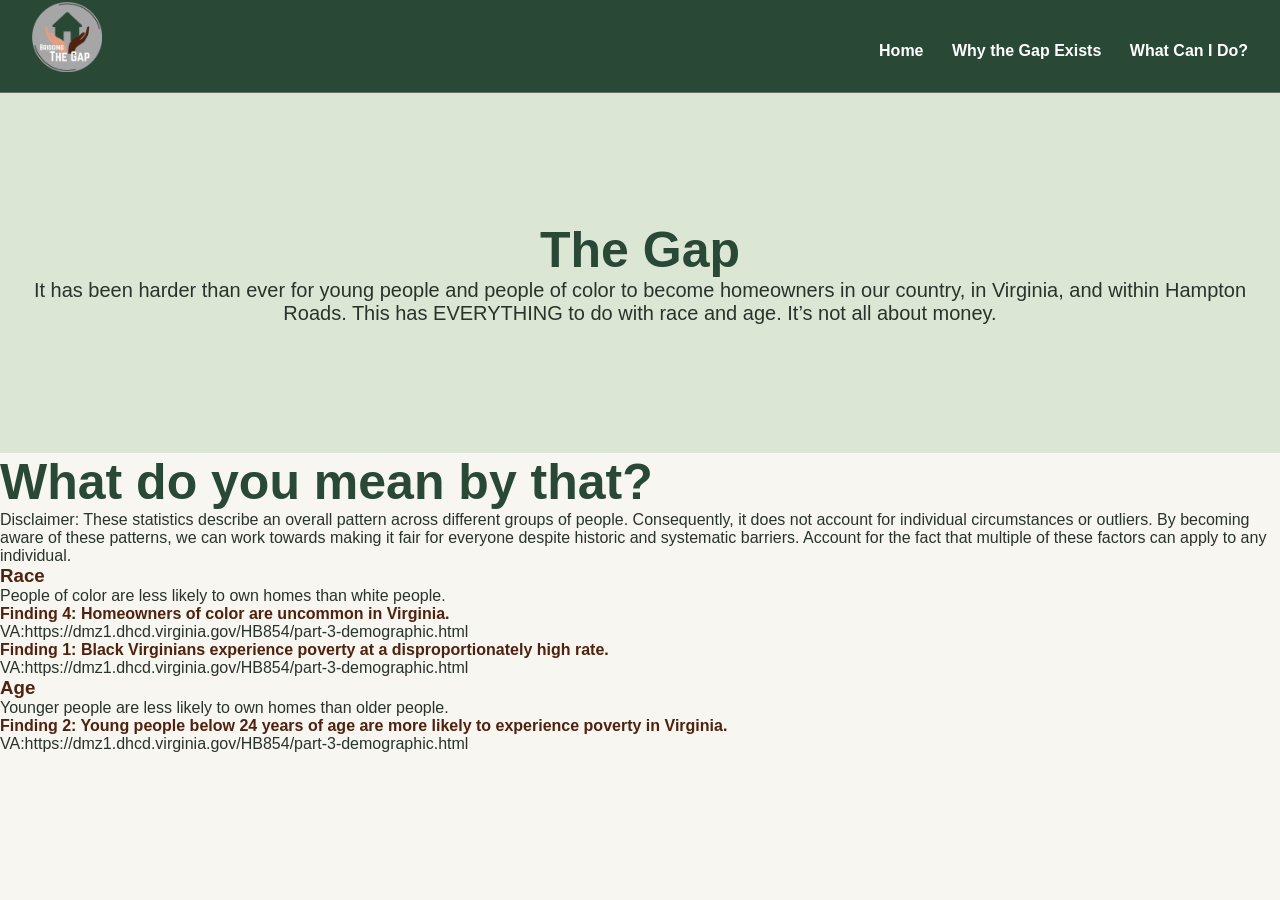
<file: index.html>
<!DOCTYPE html>
<html lang="en">
<head>
    <meta charset="UTF-8">
    <meta name="viewport" content="width=device-width, initial-scale=1.0">

    <title>The Gap</title>
    <link rel="stylesheet" href="style.css">
</head>
<body>
    <main>
        <!--Navigation Header-->
        <header class="site-header">
            <nav class="navbar">
                <img src="the-gap-logo.png" alt="The Gap Logo" style= "max-height: 70px; width: auto; margin: -30px 0;">
                <a href="index.html">Home</a>
                <a href="why.html">Why the Gap Exists</a>
                <a href="action.html">What Can I Do?</a>
            </nav>
        </header>

        <!--Title Header-->
        <div class="heading">
            <h1>The Gap</h1>
                <p>It has been harder than ever for young people and people of color to become homeowners in our country, in Virginia, and within Hampton Roads. This has EVERYTHING to do with race and age. It’s not all about money.</p>
        </div>
        
        <!--Site Contents-->
        <div class="sub-heading">
            <h1>What do you mean by that?</h1>
            <p>Disclaimer: These statistics describe an overall pattern across different groups of people. Consequently, it does not account for individual circumstances or outliers. By becoming aware of these patterns, we can work towards making it fair for everyone despite historic and systematic barriers. Account for the fact that multiple of these factors can apply to any individual.</p>
        </div>

        <div class="section-1">
            <!--Race-based statistics-->
            <h3>Race</h3>
            <p>People of color are less likely to own homes than white people.</p>
            <h4>Finding 4: Homeowners of color are uncommon in Virginia.</h4>
            <div class='tableauPlaceholder' id='viz1792675251865' style='position: relative'><noscript><a href='https:&#47;&#47;dmz1.dhcd.virginia.gov&#47;'><img alt='hhrace.mg.own.db ' src='https:&#47;&#47;public.tableau.com&#47;static&#47;images&#47;HB&#47;HB854-Homeownership-Ownerraceandethnicity&#47;hhrace_mg_own_db&#47;1_rss.png' style='border: none' /></a></noscript><object class='tableauViz'  style='display:none;'><param name='host_url' value='https%3A%2F%2Fpublic.tableau.com%2F' /> <param name='embed_code_version' value='3' /> <param name='site_root' value='' /><param name='name' value='HB854-Homeownership-Ownerraceandethnicity&#47;hhrace_mg_own_db' /><param name='tabs' value='no' /><param name='toolbar' value='yes' /><param name='static_image' value='https:&#47;&#47;public.tableau.com&#47;static&#47;images&#47;HB&#47;HB854-Homeownership-Ownerraceandethnicity&#47;hhrace_mg_own_db&#47;1.png' /> <param name='animate_transition' value='yes' /><param name='display_static_image' value='yes' /><param name='display_spinner' value='yes' /><param name='display_overlay' value='yes' /><param name='display_count' value='yes' /></object></div>                <script type='text/javascript'>                    var divElement = document.getElementById('viz1792675251865');                    var vizElement = divElement.getElementsByTagName('object')[0];                    vizElement.style.width='100%';vizElement.style.maxWidth='800px';vizElement.style.height=(divElement.offsetWidth*0.75)+'px';vizElement.style.maxHeight='527px';                    var scriptElement = document.createElement('script');                    scriptElement.src = 'https://public.tableau.com/javascripts/api/viz_v1.js';                    vizElement.parentNode.insertBefore(scriptElement, vizElement);                </script>
            <p>VA:https://dmz1.dhcd.virginia.gov/HB854/part-3-demographic.html</p>                
            <h4>Finding 1: Black Virginians experience poverty at a disproportionately high rate.</h4>
            <div class='tableauPlaceholder' id='viz1791947469573' style='position: relative'><noscript><a href='https:&#47;&#47;dmz1.dhcd.virginia.gov&#47;'><img alt='poverty.rate.db ' src='https:&#47;&#47;public.tableau.com&#47;static&#47;images&#47;HB&#47;HB854-Economic-Povertyratebyraceorethnicity&#47;poverty_rate_db&#47;1_rss.png' style='border: none' /></a></noscript><object class='tableauViz'  style='display:none;'><param name='host_url' value='https%3A%2F%2Fpublic.tableau.com%2F' /> <param name='embed_code_version' value='3' /> <param name='site_root' value='' /><param name='name' value='HB854-Economic-Povertyratebyraceorethnicity&#47;poverty_rate_db' /><param name='tabs' value='no' /><param name='toolbar' value='yes' /><param name='static_image' value='https:&#47;&#47;public.tableau.com&#47;static&#47;images&#47;HB&#47;HB854-Economic-Povertyratebyraceorethnicity&#47;poverty_rate_db&#47;1.png' /> <param name='animate_transition' value='yes' /><param name='display_static_image' value='yes' /><param name='display_spinner' value='yes' /><param name='display_overlay' value='yes' /><param name='display_count' value='yes' /></object></div>                <script type='text/javascript'>                    var divElement = document.getElementById('viz1791947469573');                    var vizElement = divElement.getElementsByTagName('object')[0];                    vizElement.style.width='100%';vizElement.style.maxWidth='800px';vizElement.style.height=(divElement.offsetWidth*0.75)+'px';vizElement.style.maxHeight='527px';                    var scriptElement = document.createElement('script');                    scriptElement.src = 'https://public.tableau.com/javascripts/api/viz_v1.js';                    vizElement.parentNode.insertBefore(scriptElement, vizElement);                </script>
            <p>VA:https://dmz1.dhcd.virginia.gov/HB854/part-3-demographic.html</p>
        </div>

        <div class="section-2"></div>
        <!--Age-based statistics-->
            <h3>Age</h3>
            <p>Younger people are less likely to own homes than older people.</p>
            <h4>Finding 2: Young people below 24 years of age are more likely to experience poverty in Virginia.</h4>
            <div class='tableauPlaceholder' id='viz1791947502230' style='position: relative'><noscript><a href='https:&#47;&#47;dmz1.dhcd.virginia.gov&#47;'><img alt='poverty.rate.age.db ' src='https:&#47;&#47;public.tableau.com&#47;static&#47;images&#47;HB&#47;HB854-Economic-Povertyratebyage&#47;poverty_rate_age_db&#47;1_rss.png' style='border: none' /></a></noscript><object class='tableauViz'  style='display:none;'><param name='host_url' value='https%3A%2F%2Fpublic.tableau.com%2F' /> <param name='embed_code_version' value='3' /> <param name='site_root' value='' /><param name='name' value='HB854-Economic-Povertyratebyage&#47;poverty_rate_age_db' /><param name='tabs' value='no' /><param name='toolbar' value='yes' /><param name='static_image' value='https:&#47;&#47;public.tableau.com&#47;static&#47;images&#47;HB&#47;HB854-Economic-Povertyratebyage&#47;poverty_rate_age_db&#47;1.png' /> <param name='animate_transition' value='yes' /><param name='display_static_image' value='yes' /><param name='display_spinner' value='yes' /><param name='display_overlay' value='yes' /><param name='display_count' value='yes' /></object></div>                <script type='text/javascript'>                    var divElement = document.getElementById('viz1791947502230');                    var vizElement = divElement.getElementsByTagName('object')[0];                    vizElement.style.width='100%';vizElement.style.maxWidth='800px';vizElement.style.height=(divElement.offsetWidth*0.75)+'px';vizElement.style.maxHeight='527px';                    var scriptElement = document.createElement('script');                    scriptElement.src = 'https://public.tableau.com/javascripts/api/viz_v1.js';                    vizElement.parentNode.insertBefore(scriptElement, vizElement);                </script>
            <p>VA:https://dmz1.dhcd.virginia.gov/HB854/part-3-demographic.html</p>
       </div>
    </main>
</body>
</html>
</file>
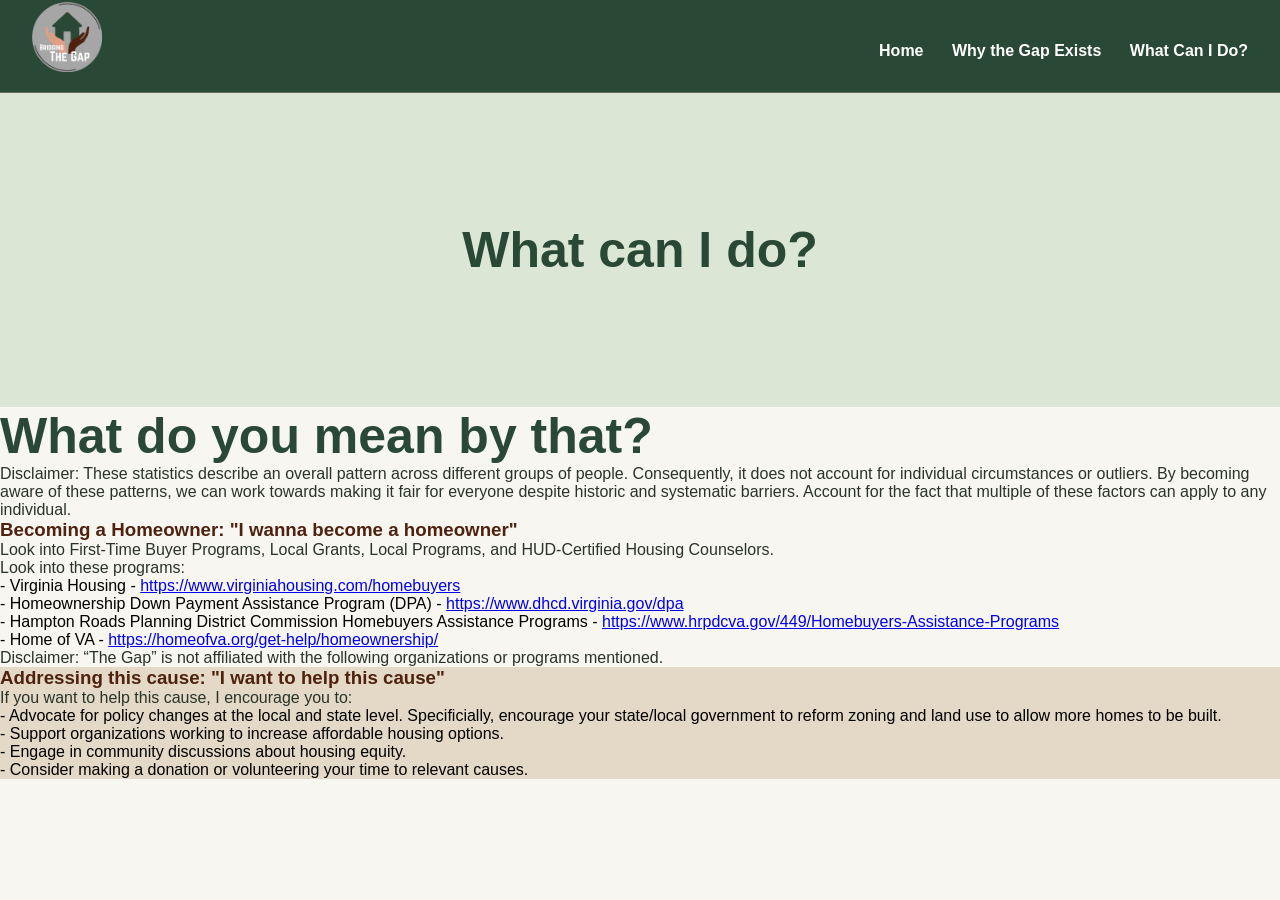
<file: action.html>
<!DOCTYPE html>
<html lang="en">
<head>
    <meta charset="UTF-8">
    <meta name="viewport" content="width=device-width, initial-scale=1.0">
    <title>The Gap</title>
    <link rel="stylesheet" href="style.css">
</head>
<body>
    <main>
<!--Navigation Header-->
    <header class="site-header">
        <nav class="navbar">
            <img src="the-gap-logo.png" alt="The Gap Logo" style= "max-height: 70px; width: auto; margin: -30px 0;">
            <a href="index.html">Home</a>
            <a href="why.html">Why the Gap Exists</a>
            <a href="action.html">What Can I Do?</a>
        </nav>
    </header>

<!--Title Header-->
    <div class="container">
        <div class="heading">
              <h1>What can I do?</h1>
        </div>
    </div>
    <div class="sub-heading">
        <h1>What do you mean by that?</h1>
        <p>Disclaimer: These statistics describe an overall pattern across different groups of people. Consequently, it does not account for individual circumstances or outliers. By becoming aware of these patterns, we can work towards making it fair for everyone despite historic and systematic barriers. Account for the fact that multiple of these factors can apply to any individual.</p>
    </div>

    <div class="section-1">
        <!--Becoming a Homeowner-->
        <h3>Becoming a Homeowner: "I wanna become a homeowner"</h3>
        <p>Look into First-Time Buyer Programs, Local Grants, Local Programs, and HUD-Certified Housing Counselors.</p>
        <p>Look into these programs:</p>
         <ul>
            <li>    - Virginia Housing - <a href="https://www.virginiahousing.com/homebuyers">https://www.virginiahousing.com/homebuyers</a></li>
            <li>    - Homeownership Down Payment Assistance Program (DPA) - <a href="https://www.dhcd.virginia.gov/dpa">https://www.dhcd.virginia.gov/dpa</a></li>
            <li>    - Hampton Roads Planning District Commission Homebuyers Assistance Programs - <a href="https://www.hrpdcva.gov/449/Homebuyers-Assistance-Programs">https://www.hrpdcva.gov/449/Homebuyers-Assistance-Programs</a></li>
            <li>    - Home of VA -  <a href="https://homeofva.org/get-help/homeownership/">https://homeofva.org/get-help/homeownership/</a></li>
        </ul>
        <p>Disclaimer: “The Gap” is not affiliated with the following organizations or programs mentioned.</p>
    </div>

    
    <div class="section-2">
        <!--Addressing this cause-->
        <h3>Addressing this cause: "I want to help this cause"</h3>
        <p>If you want to help this cause, I encourage you to:</p>      
        <ul>
            <li>    - Advocate for policy changes at the local and state level. Specificially, encourage your state/local government to reform zoning and land use to allow more homes to be built.</li>
            <li>    - Support organizations working to increase affordable housing options.</li>
            <li>    - Engage in community discussions about housing equity.</li>
            <li>    - Consider making a donation or volunteering your time to relevant causes.</li>
        </ul>
    </div>
    </main>
</body>
</html>
</file>
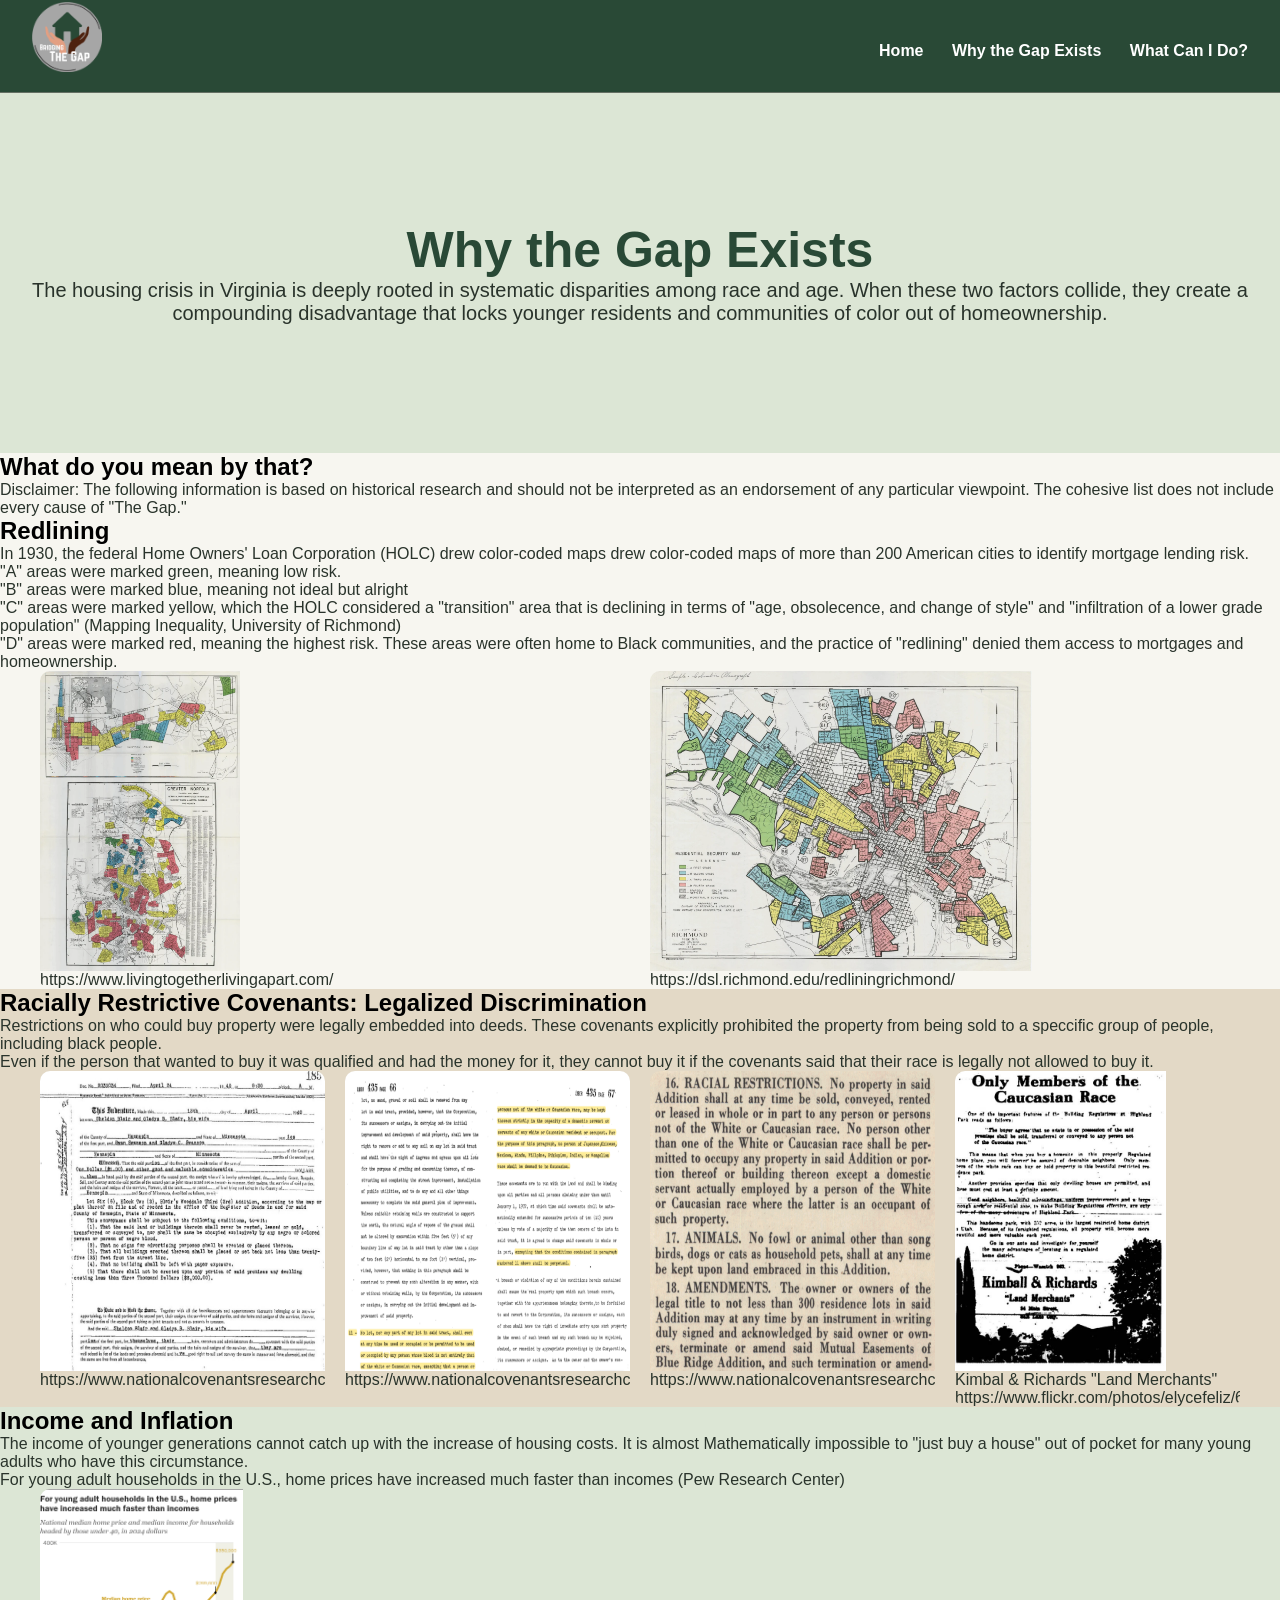
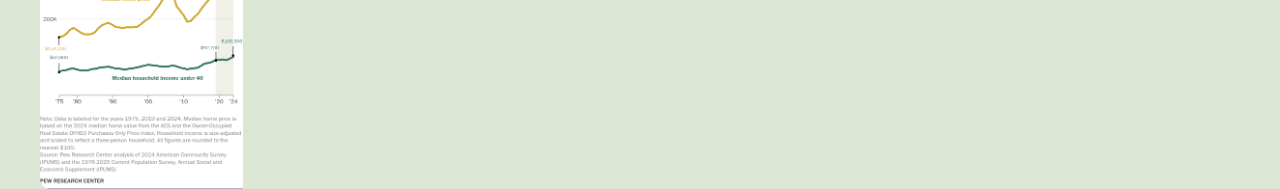
<file: why.html>
<!DOCTYPE html>
<html lang="en">
<head>
    <meta charset="UTF-8">
    <meta name="viewport" content="width=device-width, initial-scale=1.0">
    <title>The Gap</title>
    <link rel="stylesheet" href="style.css">
</head>
    <body>
        <main>

<!--Navigation Header-->
        <header class="site-header">
            <nav class="navbar">
                <img src="the-gap-logo.png" alt="The Gap Logo" style= "max-height: 70px; width: auto; margin: -30px 0;">
                <a href="index.html">Home</a>
                <a href="why.html">Why the Gap Exists</a>
                <a href="action.html">What Can I Do?</a>
            </nav>
        </header>

<!--Title Header-->
    <div class="container"> <!---Container for everything-->
        <div class="heading">
              <h1>Why the Gap Exists</h1>
              <p>The housing crisis in Virginia is deeply rooted in systematic disparities among race and age. When these two factors collide, they create a compounding disadvantage that locks younger residents and communities of color out of homeownership.</p>
        </div>
    </div>

        <h2>What do you mean by that?</h2>
        <p>Disclaimer: The following information is based on historical research and should not be interpreted as an endorsement of any particular viewpoint. The cohesive list does not include every cause of "The Gap."</p>

<!---Redlining--->
    <div class="section-1">
        <h2>Redlining</h2>
        <p>In 1930, the federal Home Owners' Loan Corporation (HOLC) drew color-coded maps drew color-coded maps of more than 200 American cities to identify mortgage lending risk.</p>
        <p>"A" areas were marked green, meaning low risk.</p>
        <p>"B" areas were marked blue, meaning not ideal but alright</p>
        <p>"C" areas were marked yellow, which the HOLC considered a "transition" area that is declining in terms of "age, obsolecence, and change of style" and "infiltration of a lower grade population" (Mapping Inequality, University of Richmond)</p>
        <p>"D" areas were marked red, meaning the highest risk. These areas were often home to Black communities, and the practice of "redlining" denied them access to mortgages and homeownership.</p>
        
        <!--  Images of Maps Gallery -->
        <div class="img-gallery">
            <div class="gallery-item">
                <img src="HOLC-Greater-Norfolk.webp" alt="HOLC Map of Greater Norfolk, Virginia (Modern Day Hampton Roads Area)">
                <p>https://www.livingtogetherlivingapart.com/</p>
            </div>
            <div class="gallery-item">
                <img src="HOLC-Richmond.webp" alt="HOLC Map of Richmond, Virginia">
                <p>https://dsl.richmond.edu/redliningrichmond/</p>
            </div>
        </div>
    </div>


<!---Racially Restrictive Covenants--->
    <div class="section-2">
        <h2>Racially Restrictive Covenants: Legalized Discrimination</h2>
        <p>Restrictions on who could buy property were legally embedded into deeds. These covenants explicitly prohibited the property from being sold to a speccific group of people, including black people.</p>
        <p>Even if the person that wanted to buy it was qualified and had the money for it, they cannot buy it if the covenants said that their race is legally not allowed to buy it.</p>

        <div class="img-gallery">
             <!---<img src="racially_restrictive_covenant4.jpg" alt="Example of a Racially Restrictive Covenant">-->
             <!--- https://www.nationalcovenantsresearchcoalition.com/whatisacovenant Accessed 10/22/26 -->
            <div class="gallery-item">
                <img src="racially_restrictive_covenant1.webp" alt="Example of a Racially Restrictive Covenant">
                <p>https://www.nationalcovenantsresearchcoalition.com/whatisacovenant</p>
            </div>
            <div class="gallery-item">
                <img src="racially_restrictive_covenant2.webp" alt="Example of a Racially Restrictive Covenant">
                <p>https://www.nationalcovenantsresearchcoalition.com/whatisacovenant</p>
            </div>
            <div class="gallery-item">
                <img src="racially_restrictive_covenant3.webp" alt="Example of a Racially Restrictive Covenant">
                <p>https://www.nationalcovenantsresearchcoalition.com/whatisacovenant</p>
            </div>
            <div class="gallery-item">  
                <img src="racially_restrictive_covenant4.jpg" alt="Example of a Racially Restrictive Covenant">
                <p>Kimbal & Richards "Land Merchants" https://www.flickr.com/photos/elycefeliz/6751042001</p>
            </div>
        </div>
    </div>

<!---Income and Inflation--->
    <div class="section-3">
        <h2>Income and Inflation</h2>
        <p>The income of younger generations cannot catch up with the increase of housing costs. It is almost Mathematically impossible to "just buy a house" out of pocket for many young adults who have this circumstance.</p>
        <p>For young adult households in the U.S., home prices have increased much faster than incomes (Pew Research Center)</p>
        <div class="img-gallery">
            <div class="gallery-item">
                <img src="for_young_adult_households_in_the_us_home_prices_have_increased_much_faster_than_incomes.png" alt="Statistics on the increase of home prices and incomes (Pew Research Center)">
            </div>
        </div> 
    </div>
        </main>
    </body>
</html>
</file>
<file: style.css>
/* Core Styles */
*{
    margin: 0;
    padding: 0;
}

:root {
    --forest: #294936;
    --green: #547653;
    --sage: #dce6d5;
    --cream: #f7f6f0;
    --white: #ffffff;
    --text: #29332b;
    --muted: #657064;
 
    --sand: #E3D9C6;
    --coffee: #4E220F;
}

/* Individual Elements */

/* Text */
h1 {
    font-size: 50px;
    color: var(--forest);
}

h3 {
    color: var(--coffee)
}

h4 {
    color: var(--coffee)
}

p {
  color: var(--text);
}


img {
    max-width: 50% ;
    height: auto ;
    display: block ;
}

/* Classes */
body {
    font-family: "Segoe UI", Arial, sans-serif;
    background-color: var(--cream);
}

/* Navigation Header */
.site-header {
    background-color: var(--forest);
    color: var(--white);
    padding: 2rem;
    text-align: right ;
    border-bottom: 1px solid var(--muted) ;
}

.site-header a {
    text-decoration: none ;
    color: var(--white) ;
    font-weight: 600 ;
    margin-left: 1.5rem ;
}

/* Sections */

/* Heading */
.heading {
    text-align: center ;
    padding: 10% 0 ;
    background-color: var(--sage);
    color: var(--forest) ;
}

.heading p {
    font-size: 20px;
    color: var(--text);
}

/* Subheading */
.subheading {
    background-color: var(--sand);
    padding: 10% 0 ;
}

.subheading p {
    font-size: 15px;
    color: var(--text);
}

/* Section 1 */
.section-1{
    background-color: var(--cream);
}

/* Section 2 */
.section-2{
    background-color: var(--sand);
}

/* Section 3 */
.section-3{
    background-color: var(--sage);
}

/* img gallery */
.img-gallery {
    display: grid;
    grid-template-columns: repeat(auto-fit, minmax(250px, 1fr));
    gap: 20px;
    width: 100%;
    max-width: 1200px;
    margin: 0 auto;
}

.gallery-item{
    overflow: hidden;
    border-radius: 10px;
}

.gallery-item img {
    max-width: 100%;
    height: 300px;
    object-fit: fill;
    display: block;
}

/* Tableau */
.tableauPlaceholder{
    margin: 0 !important;
    padding: 0 !important;
}
</file>
